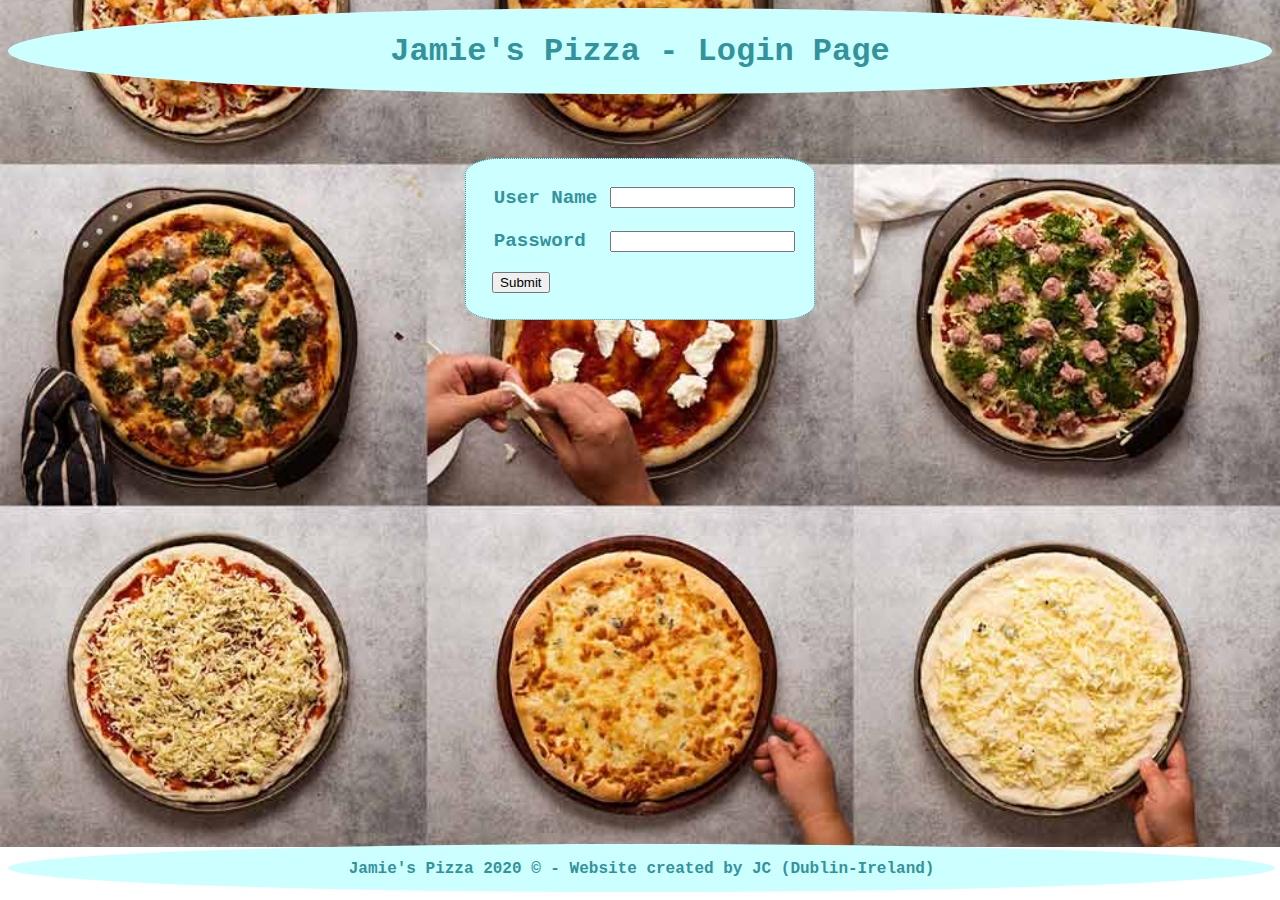
<file: Pizza_place/index.html>
<!DOCTYPE html>

<!--HALLOWEEN WEBSITE-CA2-WEB DESIGN MODULE-HDSODEV-NCI 2020- AUTHOR: JOSE LUIS CLEMENTE ESPADA-->

<html lang="en">
	
	<head>
		<meta name="viewport" content="width=device-width, initial-scale=1.0">
		<meta charset="UTF-8">
		<title>Jamie's Pizza_Login Page</title>
		<link rel= "stylesheet" href="style.css">
		<script defer src="external.js"></script>
	</head>
	
	<body id="body">
	
		<div id="header">
			<h1 id= "h1"><b>Jamie's Pizza - Login Page</b></h1>
		</div>
		
		<div> <!--form content div-->
			<form onsubmit="return userValidation()" action="order.html">
				<table class="table">
				
					<tr>
						<td class="td"><b>User Name</b></td>
						<td><input id="usern" type="text" name="username"/></td>
					</tr>
					
					<tr>
						<td class="td"><b>Password</b></td>
						<td><input id="passw" type="password"/></td>
					</tr>
					
					<tr>
						<td id="button"><button type="submit">Submit</button></td>
					</tr>
					
				</table>
			</form>
		</div> <!--end of form content div-->
		
		<footer id="footer"><b>Jamie's Pizza 2020 &copy - Website created by JC (Dublin-Ireland)</b></footer>
		
	</body>
	
</html>
</file>
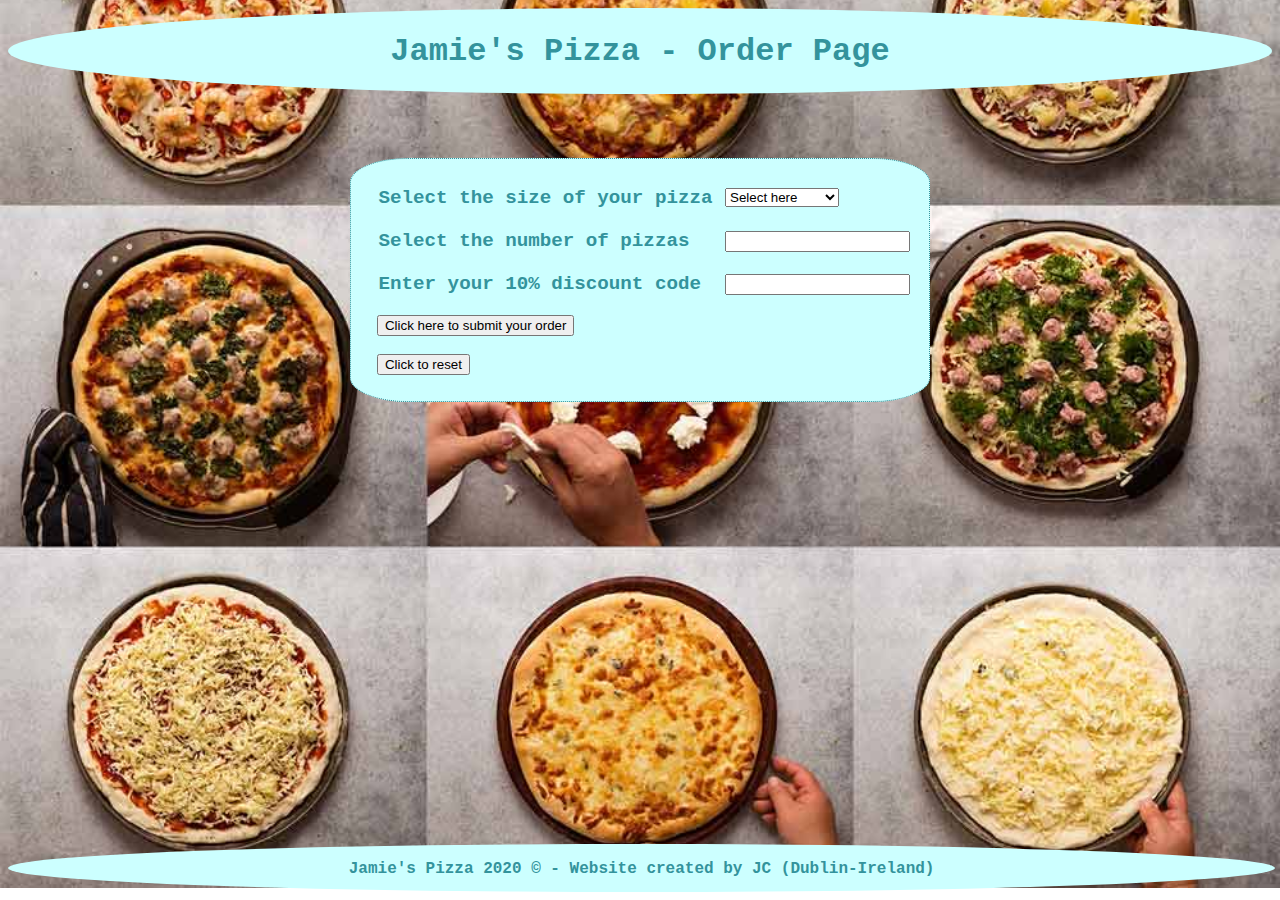
<file: Pizza_place/order.html>
<!DOCTYPE html>

<!--HALLOWEEN WEBSITE-CA2-WEB DESIGN MODULE-HDSODEV-NCI 2020- AUTHOR: JOSE LUIS CLEMENTE ESPADA-->

<html lang="en">

	<head>
		<meta charset="UTF-8">
		<title>Jamie's Pizza_Order Page</title>
		<link rel= "stylesheet" href="style.css">
		<script defer src="external.js"></script>
	</head>
	
	<body id="body">
	
		<div id="header">
			<h1 id= "h1"><b>Jamie's Pizza - Order Page</b></h1>
		</div> <!--end of header div-->
		
		<form> <!--form content-->
		
			<table class="table">
			
				<tr>
					<td class="td"><b>Select the size of your pizza</b></td>
					<td>
						<select id="size" name="size"> <!--dropdown menu-->
							<option value="">Select here</option>
							<option value="lar" id="lar">Large 5 &euro;</option>
							<option value="ext" id="ext">Extra-Large 7 &euro;</option>
							<option value="sup" id="sup">Supersize 17 &euro;</option>
						</select> <!--end of dropdown menu-->
					</td>
				</tr>
					
				<tr>
					<td class="td"><b>Select the number of pizzas</b></td>
					<td><input id="num" type="number" min= "1" required></td>
				</tr>
					
				<tr>
					<td class="td"><b>Enter your 10% discount code</b></td>
					<td><input id="discount" type="text" name="code"></td>
				</tr>
					
				<tr>
					<td id="button"><button onclick="billCalculation()" type="submit">Click here to submit your order</button></td>
				</tr>
					
				<tr>
					<td id="button"><button type="reset">Click to reset</button></td>
				</tr>
					
			</table>	
			
		</form> <!--end of form content-->
			
		<footer id="footer"><b>Jamie's Pizza 2020 &copy - Website created by JC (Dublin-Ireland)</b></footer>
		
	</body>
</html>
</file>
<file: Pizza_place/style.css>
#body{
	background-image: url("images/pizza1.jpg");
	height: 100%;
	background-position: center;
	background-repeat: no-repeat;
	background-size: cover;
}
#header{
	text-align: center;
	color: #33939c;
	font-family: Courier;
	background-color:#ccffff;
	padding-bottom: 0.2em;
	padding-top: 0.2em;
	border-radius: 50%;
}
.table{
	border: 1px dotted #33939c;
	background-color: #ccffff;
	border-radius: 10%;
	padding: 1em;
	margin-left: auto;
	margin-right: auto;
	margin-top: 4em;
}
.td{
	font-family: Courier;
	font-size: 120%;
	color: #33939c;
	padding: 0.5em;
}
#button{
	padding: 0.5em;
}
#footer{
	position: absolute;
	bottom: 0.5em;
	width: 99%;
	height: 1em;
	background-color:#ccffff;
	font-family: Courier;
	text-align: center;
	color: #33939c;
	padding-bottom: 1em;
	padding-top: 1em;
	border-radius: 50%;
}
#pizza4{
	float:left;
	position: relative;
	top: -14em;
	padding-left: 2em;
}
#pizza2{
	float:right;
	position: relative;
	top:-14em;
	padding-right: 2em;
}
</file>
